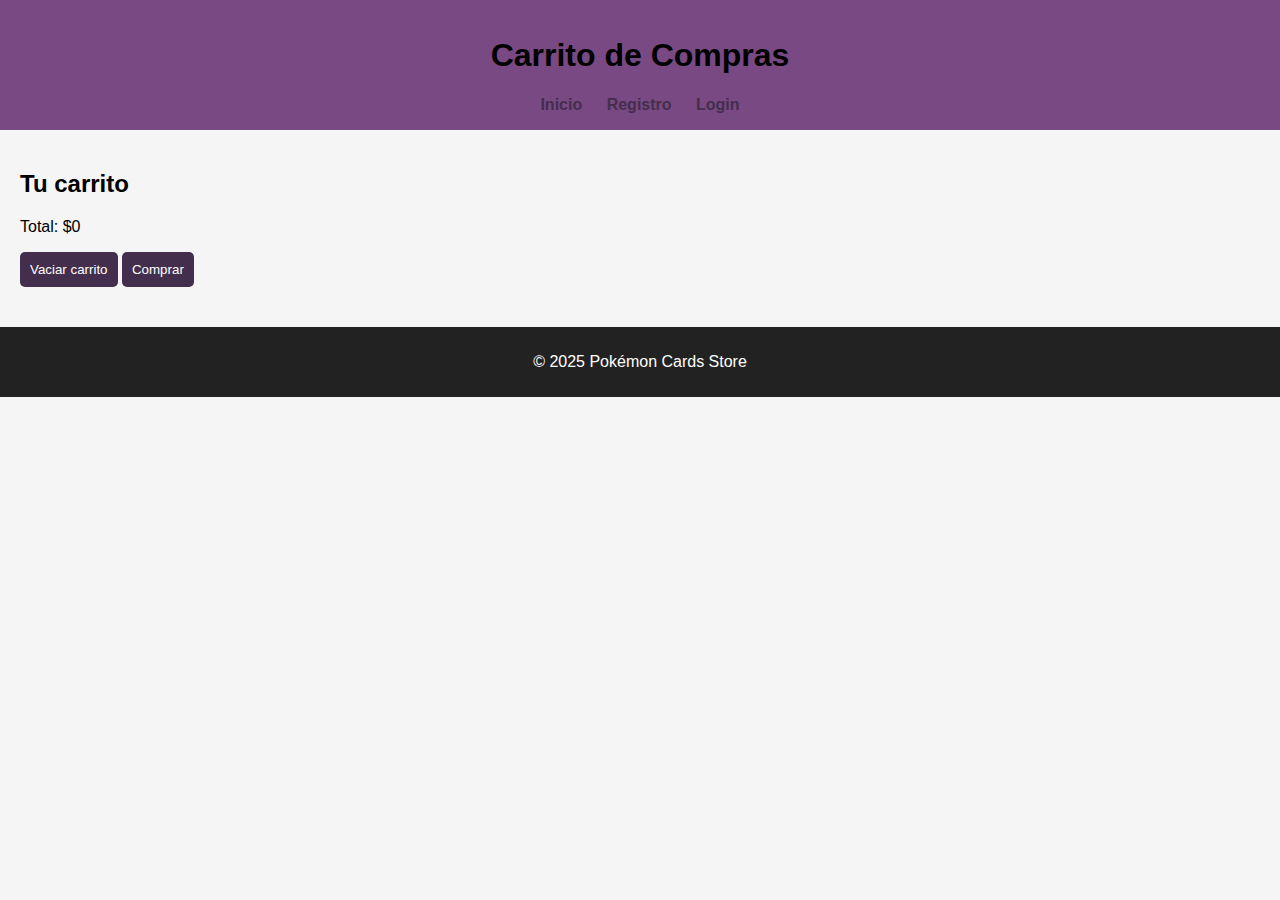
<file: pokemon/carrito.html>
<!DOCTYPE html>
<html lang="es">
<head>
  <meta charset="UTF-8">
  <title>Carrito - Pokémon Cards</title>
  <link rel="stylesheet" href="styles.css">
  <script defer src="app.js"></script>
</head>
<body>
  <header>
    <h1>Carrito de Compras</h1>
    <nav>
      <a href="index.html">Inicio</a>
      <a href="registro.html">Registro</a>
      <a href="login.html">Login</a>
    </nav>
  </header>

  <main>
    <h2>Tu carrito</h2>
    <ul id="listaCarrito"></ul>
    <p id="total">Total: $0</p>
    <button onclick="vaciarCarrito()">Vaciar carrito</button>
    <button onclick="comprar()">Comprar</button>
  </main>
  

  <footer>
    <p>&copy; 2025 Pokémon Cards Store</p>
  </footer>
</body>
</html>
</file>
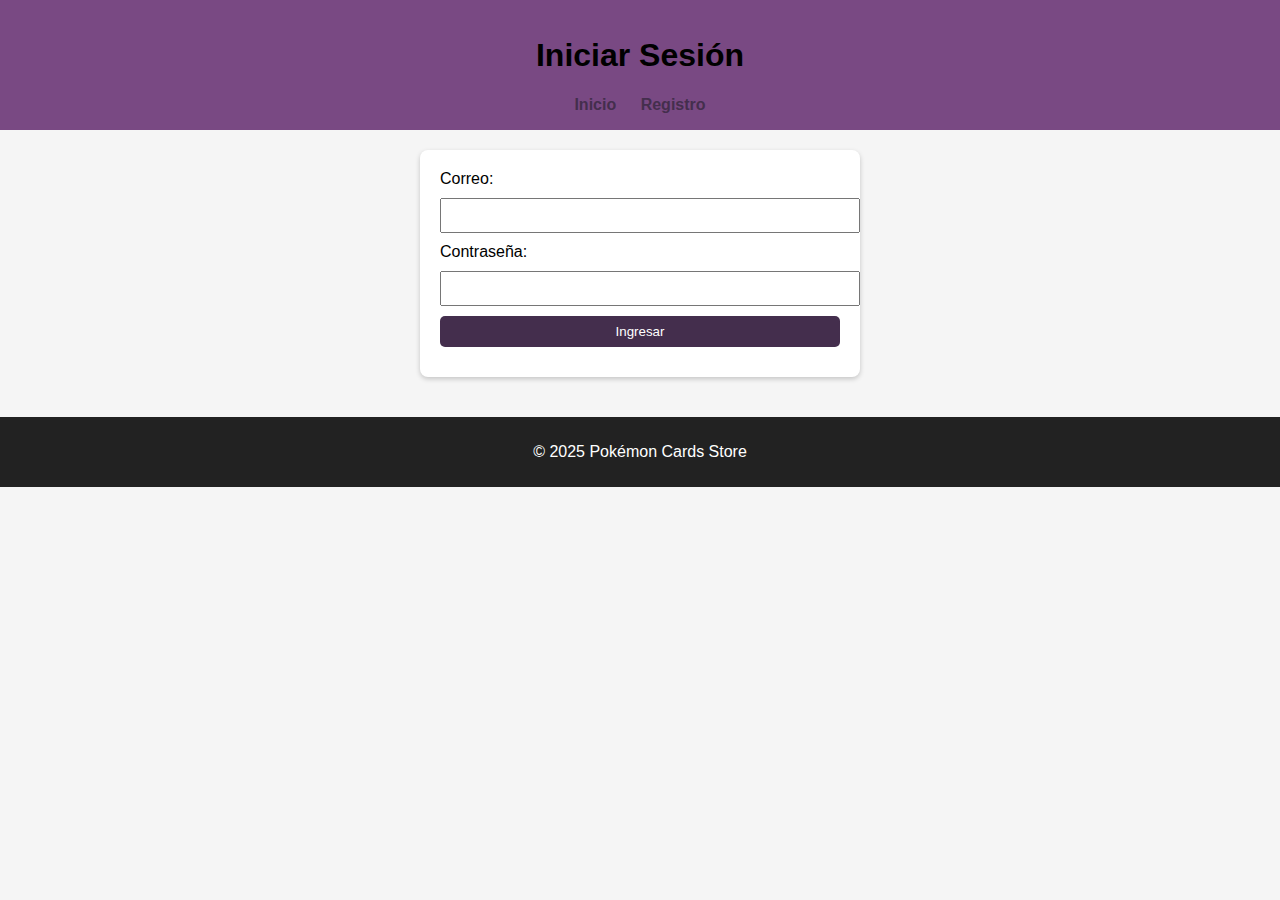
<file: pokemon/login.html>
<!DOCTYPE html>
<html lang="es">
<head>
  <meta charset="UTF-8">
  <title>Login - Pokémon Cards</title>
  <link rel="stylesheet" href="styles.css">
  <script defer src="app.js"></script>
</head>
<body>
  <header>
    <h1>Iniciar Sesión</h1>
    <nav>
      <a href="index.html">Inicio</a>
      <a href="registro.html">Registro</a>
    </nav>
  </header>

  <main>
    <form id="formLogin">
      <label>Correo:</label>
      <input type="email" id="loginCorreo" required>

      <label>Contraseña:</label>
      <input type="password" id="loginPassword" required>

      <button type="submit">Ingresar</button>
    </form>
  </main>

  <footer>
    <p>&copy; 2025 Pokémon Cards Store</p>
  </footer>
</body>
</html>
</file>
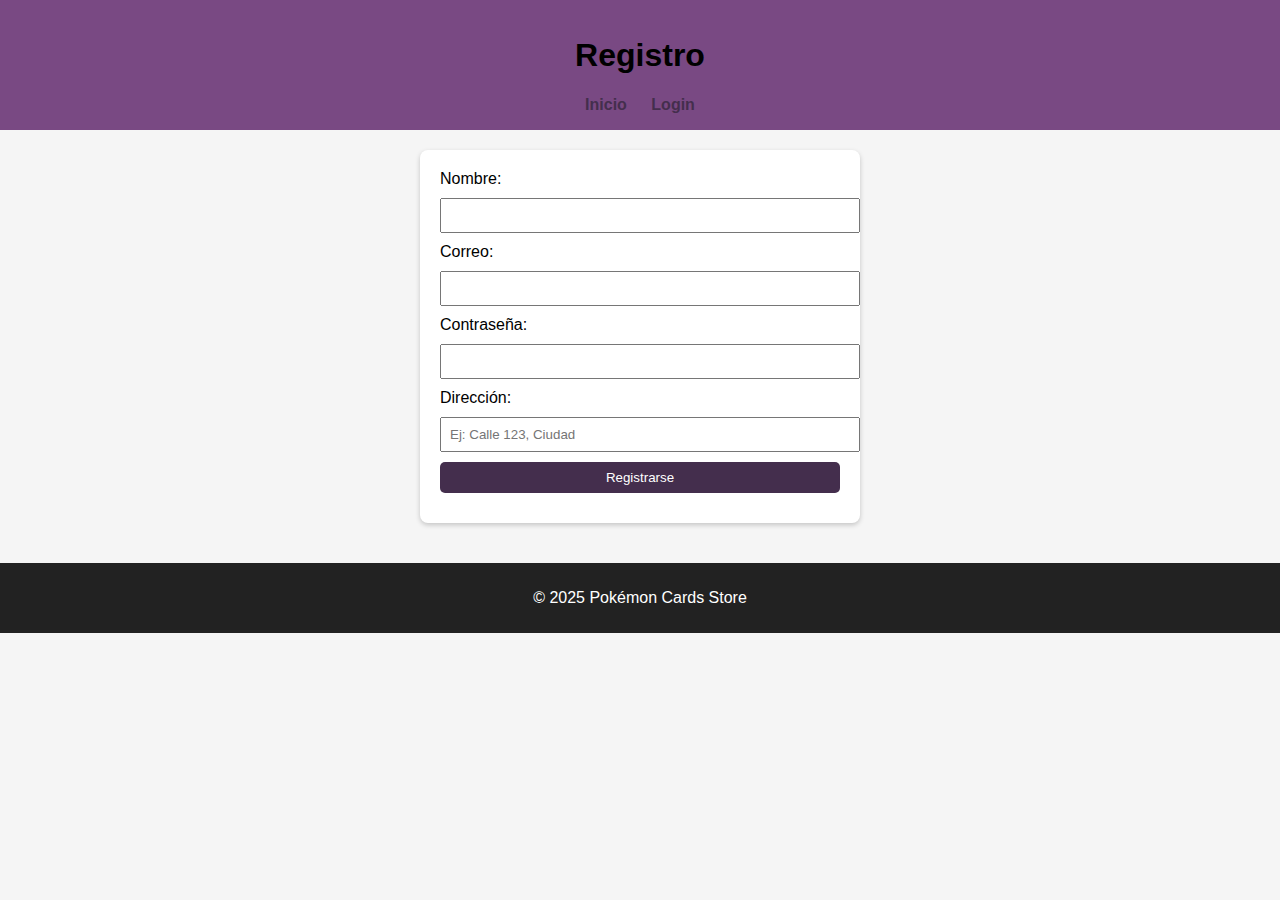
<file: pokemon/registro.html>
<!DOCTYPE html>
<html lang="es">
<head>
  <meta charset="UTF-8">
  <title>Registro - Pokémon Cards</title>
  <link rel="stylesheet" href="styles.css">
  <script defer src="app.js"></script>
</head>
<body>
  <header>
    <h1>Registro</h1>
    <nav>
      <a href="index.html">Inicio</a>
      <a href="login.html">Login</a>
    </nav>
  </header>

  <main>
    <form id="formRegistro">
        <label>Nombre:</label>
        <input type="text" id="nombre" required>
      
        <label>Correo:</label>
        <input type="email" id="correo" required>
      
        <label>Contraseña:</label>
        <input type="password" id="password" required minlength="6">
      
        <label>Dirección:</label>
        <input type="text" id="direccion" required placeholder="Ej: Calle 123, Ciudad">
      
        <button type="submit">Registrarse</button>
      </form>
  </main>

  <footer>
    <p>&copy; 2025 Pokémon Cards Store</p>
  </footer>
</body>
</html>
</file>
<file: pokemon/styles.css>
body {
    font-family: Arial, sans-serif;
    margin: 0;
    background: #f5f5f5;
  }
  
  header {
    background: #794983;
    padding: 1rem;
    text-align: center;
  }
  
  nav a {
    margin: 0 10px;
    text-decoration: none;
    font-weight: bold;
    color: #442e4d;
  }
  
  main {
    padding: 20px;
  }
  
  .catalogo {
    display: flex;
    gap: 20px;
    justify-content: center;
    flex-wrap: wrap;
  }
  
  .catalogo article {
    background: white;
    padding: 15px;
    border-radius: 8px;
    text-align: center;
    width: 200px;
    box-shadow: 0px 2px 5px rgba(0,0,0,0.2);
  }
  
  .catalogo img {
    width: 100%;
    border-radius: 5px;
  }
  
  form {
    background: white;
    padding: 20px;
    max-width: 400px;
    margin: auto;
    border-radius: 8px;
    box-shadow: 0px 2px 5px rgba(0,0,0,0.2);
  }
  
  form input, form textarea, form button {
    display: block;
    width: 100%;
    margin: 10px 0;
    padding: 8px;
  }
  
  button {
    background: #442e4d;
    color: white;
    border: none;
    padding: 10px;
    cursor: pointer;
    border-radius: 5px;
  }
  
  button:hover {
    background: #442e4d;
  }
  
  footer {
    background: #222;
    color: white;
    text-align: center;
    padding: 10px;
    margin-top: 20px;
  }

  nav button {
    background: none;
    border: none;
    font-weight: bold;
    color: #442e4d;
    cursor: pointer;
    margin: 0 10px;
    font-size: 1em;
  }
  
  nav button:hover {
    text-decoration: underline;
  }
</file>
